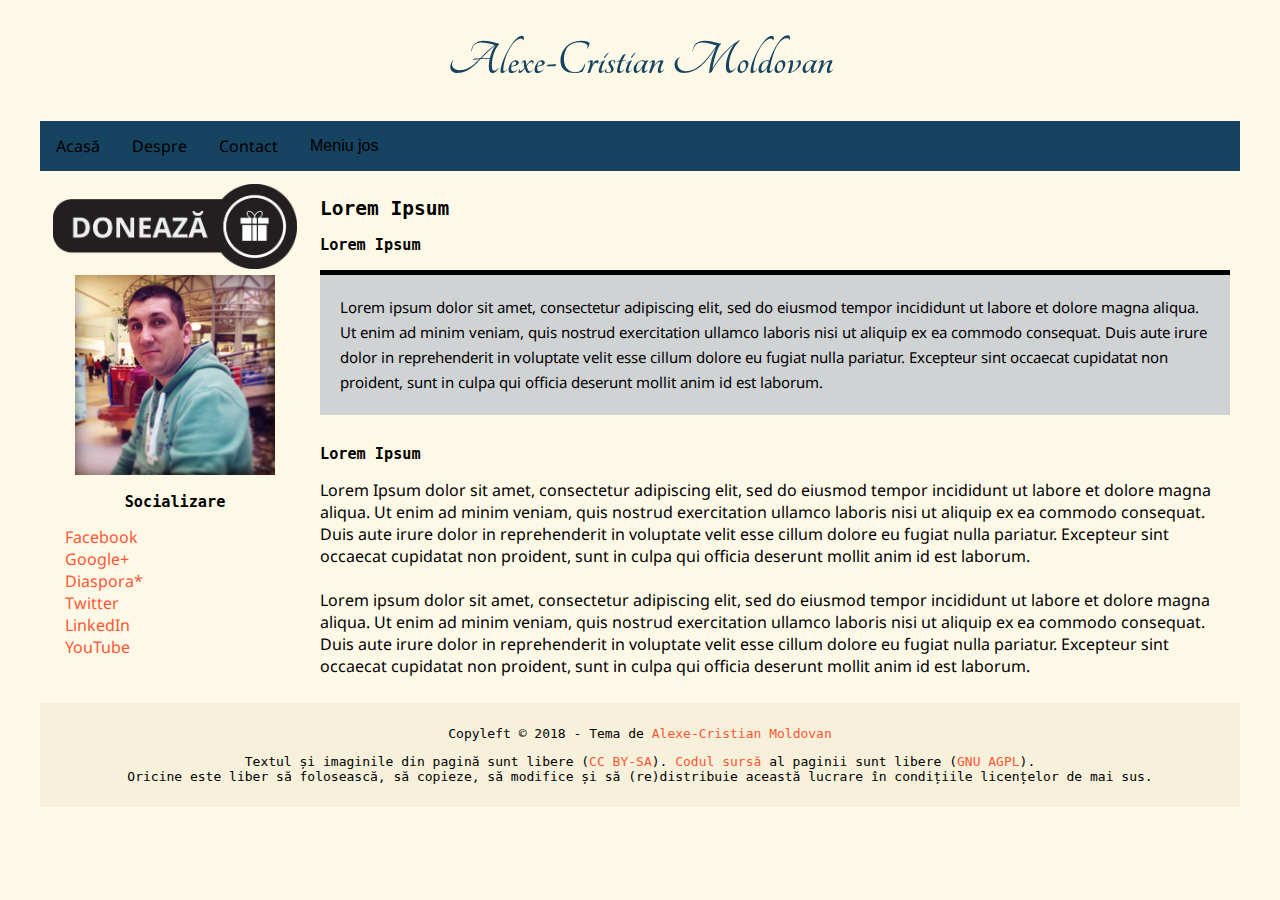
<file: index.html>
<!DOCTYPE html>
<html>
<head>
	<meta charset="utf-8">
	<title>Alexe-Cristian Moldovan</title>

	<meta name="author" content="">
	<meta name="description" content="">
	<meta name="keywords" content="">
	<meta name="viewport" content="width=device-width, initial-scale=1">

	<link rel="icon" href="img/logo.png" type="image/png">

	<link rel="stylesheet" type="text/css" href="css/style.css">
	<link href="https://fonts.googleapis.com/css?family=Noto+Sans:400,400i,700,700i" rel="stylesheet">
	<link href="https://fonts.googleapis.com/css?family=Tangerine" rel="stylesheet" >
</head>

<body>
	<!-- Antet -->
	<div id="antet">
		<h1>Alexe-Cristian Moldovan</h1>
	</div>

	<!-- Meniu -->
	<div id="meniu">
		<a href="index.html">Acasă</a>
		<a href="demo.html">Despre</a>
		<a href="demo.html">Contact</a>
		<div class="meniu">
			<button class="jos">Meniu jos
			</button>
			<div class="meniu-jos">
				<a href="demo.html">Pagină 1</a>
				<a href="demo.html">Pagină 2</a>
				<a href="demo.html">Pagină 3</a>
				<a href="demo.html">Pagină 4</a>
				<a href="demo.html">Pagină 5</a>
			</div>
		</div>
	</div>

	<!-- The flexible grid (content) -->
	<div id="corp">
		<div id="panou">
			<a href="https://www.paypal.me/crismblog" target="_blank"><img src="img/donatie.png" alt="donatie"></a>
			<div class="imagine"><img src="img/logo.png" alt="logo"></div>
			<h3>Socializare</h3>
			<ul class="lista">
				<li><a href="#" target="_blank">Facebook</a></li>
				<li><a href="#" target="_blank">Google+</a></li>
				<li><a href="#" target="_blank">Diaspora*</a></li>
				<li><a href="#" target="_blank">Twitter</a></li>
				<li><a href="#" target="_blank">LinkedIn</a></li>
				<li><a href="#" target="_blank">YouTube</a></li>
			</ul>
		</div>

		<div id="central">
			<h2>Lorem Ipsum</h2>
			<h3>Lorem Ipsum</h3>
			<p class="despre">Lorem ipsum dolor sit amet, consectetur adipiscing elit, sed do eiusmod tempor incididunt ut labore et dolore magna aliqua. Ut enim ad minim veniam, quis nostrud exercitation ullamco laboris nisi ut aliquip ex ea commodo consequat. Duis aute irure dolor in reprehenderit in voluptate velit esse cillum dolore eu fugiat nulla pariatur. Excepteur sint occaecat cupidatat non proident, sunt in culpa qui officia deserunt mollit anim id est laborum.</p>
			<h3>Lorem Ipsum</h3>
			<p>Lorem Ipsum dolor sit amet, consectetur adipiscing elit, sed do eiusmod tempor incididunt ut labore et dolore magna aliqua. Ut enim ad minim veniam, quis nostrud exercitation ullamco laboris nisi ut aliquip ex ea commodo consequat. Duis aute irure dolor in reprehenderit in voluptate velit esse cillum dolore eu fugiat nulla pariatur. Excepteur sint occaecat cupidatat non proident, sunt in culpa qui officia deserunt mollit anim id est laborum.<br><br>Lorem ipsum dolor sit amet, consectetur adipiscing elit, sed do eiusmod tempor incididunt ut labore et dolore magna aliqua. Ut enim ad minim veniam, quis nostrud exercitation ullamco laboris nisi ut aliquip ex ea commodo consequat. Duis aute irure dolor in reprehenderit in voluptate velit esse cillum dolore eu fugiat nulla pariatur. Excepteur sint occaecat cupidatat non proident, sunt in culpa qui officia deserunt mollit anim id est laborum.</p>
		</div>
	</div>

	<!-- Subsol -->
	<div id="subsol">
		<p>Copyleft <span class="copy-left">©</span> 2018 - Tema de <a href="https://www.crism.ro/" target="_blank">Alexe-Cristian Moldovan</a></p>
		<p>Textul și imaginile din pagină sunt libere (<a href="https://creativecommons.org/licenses/by-sa/4.0/deed.ro" target="_blank">CC BY-SA</a>). <a href="https://github.com/crismblog/crism.ro" target="_blank">Codul sursă</a> al paginii sunt libere (<a href="https://www.gnu.org/licenses/agpl.html" target="_blank">GNU AGPL</a>).<br />Oricine este liber să folosească, să copieze, să modifice și să (re)distribuie această lucrare în condițiile licențelor de mai sus.</p>
	</div>
</body>
</html>
</file>
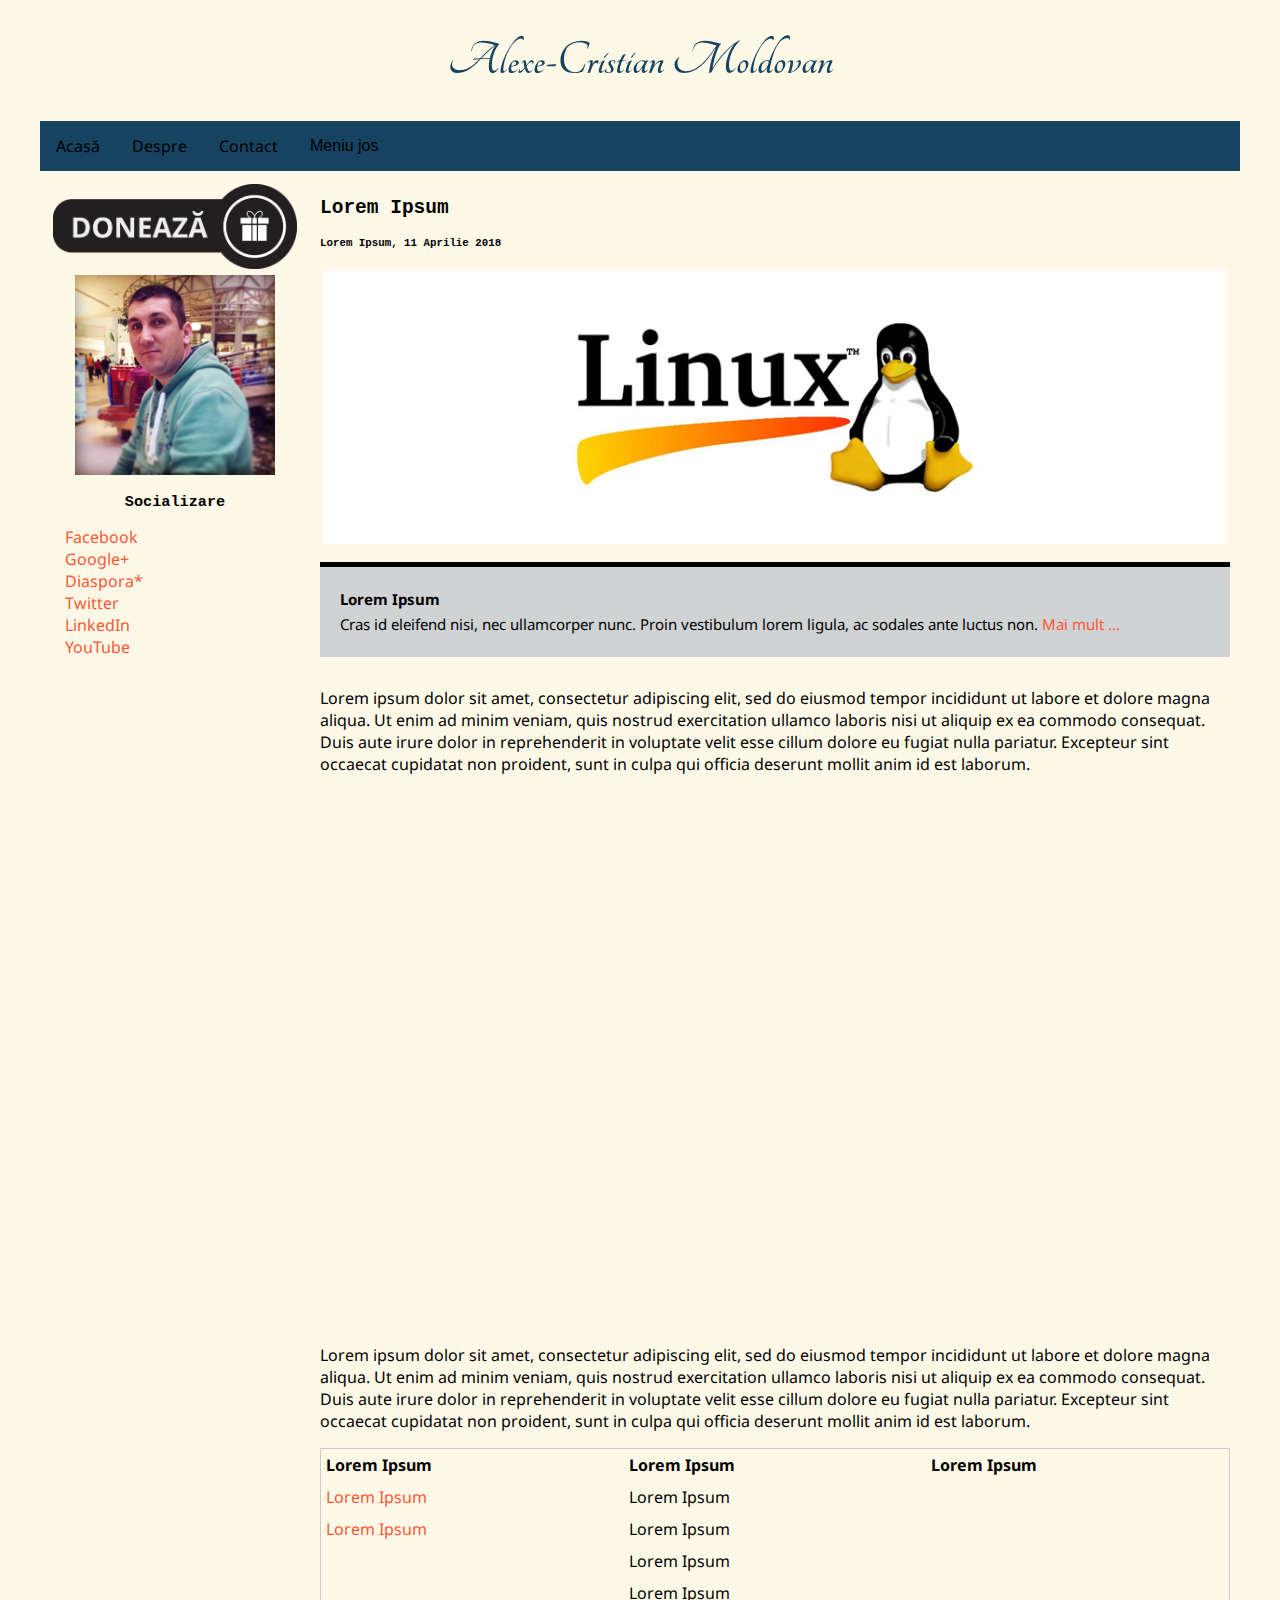
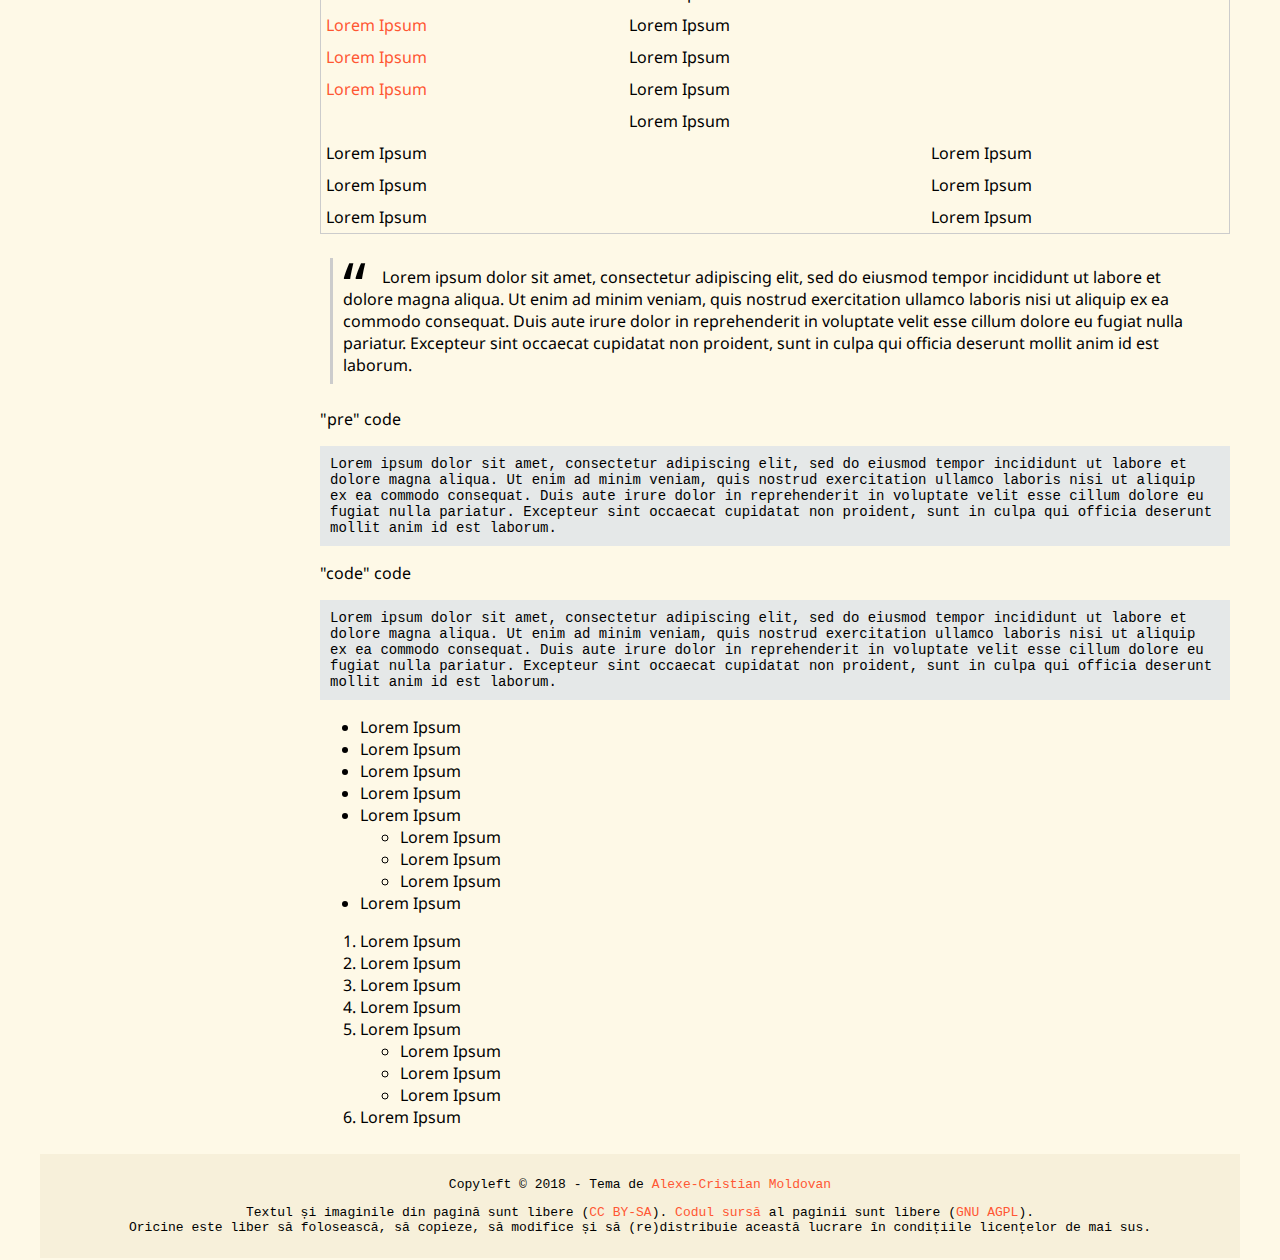
<file: demo.html>
<!DOCTYPE html>
<html>
<head>
	<meta charset="utf-8">
	<title>Alexe-Cristian Moldovan</title>

	<meta name="author" content="">
	<meta name="description" content=".">
	<meta name="keywords" content="" />
	<meta name="viewport" content="width=device-width, initial-scale=1">

	<link rel="icon" href="img/logo.png" type="image/png">

	<link rel="stylesheet" type="text/css" href="css/style.css">
	<link href="https://fonts.googleapis.com/css?family=Noto+Sans:400,400i,700,700i" rel="stylesheet">
	<link href="https://fonts.googleapis.com/css?family=Tangerine" rel="stylesheet" >
</head>

<body>
	<!-- Antet -->
	<div id="antet">
		<h1>Alexe-Cristian Moldovan</h1>
	</div>

	<!-- Meniu -->
	<div id="meniu">
		<a href="index.html">Acasă</a>
		<a href="demo.html">Despre</a>
		<a href="demo.html">Contact</a>
		<div class="meniu">
			<button class="jos">Meniu jos
			</button>
			<div class="meniu-jos">
				<a href="demo.html">Pagină 1</a>
				<a href="demo.html">Pagină 2</a>
				<a href="demo.html">Pagină 3</a>
				<a href="demo.html">Pagină 4</a>
				<a href="demo.html">Pagină 5</a>
			</div>
		</div>
	</div>

	<!-- The flexible grid (content) -->
	<div id="corp">
		<div id="panou">
			<a href="https://www.paypal.me/crismblog" target="_blank"><img src="img/donatie.png" alt="donatie"></a>
			<div class="imagine"><img src="img/logo.png" alt="logo"></div>
			<h3>Socializare</h3>
			<ul class="lista">
				<li><a href="#" target="_blank">Facebook</a></li>
				<li><a href="#" target="_blank">Google+</a></li>
				<li><a href="#" target="_blank">Diaspora*</a></li>
				<li><a href="#" target="_blank">Twitter</a></li>
				<li><a href="#" target="_blank">LinkedIn</a></li>
				<li><a href="#" target="_blank">YouTube</a></li>
			</ul>
		</div>

		<div id="central">
			<h2>Lorem Ipsum</h2>
			<h5>Lorem Ipsum, 11 Aprilie 2018</h5>
			<div class="imagine"><img src="img/linux.png" alt="logo"></div>
			<p class="despre"><b>Lorem Ipsum</b><br>Cras id eleifend nisi, nec ullamcorper nunc. Proin vestibulum lorem ligula, ac sodales ante luctus non. <a href="#">Mai mult ...</a>
			<p>Lorem ipsum dolor sit amet, consectetur adipiscing elit, sed do eiusmod tempor incididunt ut labore et dolore magna aliqua. Ut enim ad minim veniam, quis nostrud exercitation ullamco laboris nisi ut aliquip ex ea commodo consequat. Duis aute irure dolor in reprehenderit in voluptate velit esse cillum dolore eu fugiat nulla pariatur. Excepteur sint occaecat cupidatat non proident, sunt in culpa qui officia deserunt mollit anim id est laborum.</p>
			<div id="video"><iframe width="560" height="315" src="https://www.youtube.com/embed/mzPxo7Y6JyA" frameborder="0" allow="autoplay; encrypted-media" allowfullscreen></iframe></div>
			<p>Lorem ipsum dolor sit amet, consectetur adipiscing elit, sed do eiusmod tempor incididunt ut labore et dolore magna aliqua. Ut enim ad minim veniam, quis nostrud exercitation ullamco laboris nisi ut aliquip ex ea commodo consequat. Duis aute irure dolor in reprehenderit in voluptate velit esse cillum dolore eu fugiat nulla pariatur. Excepteur sint occaecat cupidatat non proident, sunt in culpa qui officia deserunt mollit anim id est laborum.</p>
			<div style="overflow-x:auto;">
				<table class="zebra">
					<col>
            		<col>
            		<col>
            		<col>
            		<thead>
	            		<tr>
            				<th>Lorem Ipsum</th>
                			<th>Lorem Ipsum</th> 
                			<th>Lorem Ipsum</th>
              			</tr>
            		</thead>
            		<tbody>
	              		<tr>
                			<td><a href="#" target="_blank">Lorem Ipsum</a></td>
                			<td>Lorem Ipsum</td>
                			<td></td>
              			</tr>
              			<tr>
	                		<td><a href="#" target="_blank">Lorem Ipsum</a></td>
                			<td>Lorem Ipsum</td>
                			<td></td>
              			</tr>
              			<tr>
	                		<td></td>
                			<td>Lorem Ipsum</td>
                			<td></td>
              			</tr>
              			<tr>
	                		<td></td>
                			<td>Lorem Ipsum</td>
                			<td></td>
	              		</tr>
              			<tr>
	                		<td><a href="#" target="_blank">Lorem Ipsum</a></td>
                			<td>Lorem Ipsum</td>
                			<td></td>
              			</tr>
              			<tr>
	                		<td><a href="#" target="_blank">Lorem Ipsum</a></td>
    					    <td>Lorem Ipsum</td>
    					    <td></td>
  					    </tr>
  					    <tr>
  						   	<td><a href="#" target="_blank">Lorem Ipsum</a></td>
    				    	<td>Lorem Ipsum</td>
	    				    <td></td>
  					    </tr>
  					    <tr>
    					    <td></td>
    					    <td>Lorem Ipsum</td>
                			<td></td>
	  				    </tr>
  					    <tr>
    					    <td>Lorem Ipsum</td>
    					    <td></td>
    					    <td>Lorem Ipsum</td>
  				    	</tr>
	  				    <tr>
    	            		<td>Lorem Ipsum</td>
    					    <td></td>
    					    <td>Lorem Ipsum</td>
  					    </tr>
  				    	<tr>
	    				    <td>Lorem Ipsum</td>
    	            		<td></td>
    					    <td>Lorem Ipsum</td>
            	  		</tr>
            		</tbody>
          		</table>
          	</div>
          	<blockquote>Lorem ipsum dolor sit amet, consectetur adipiscing elit, sed do eiusmod tempor incididunt ut labore et dolore magna aliqua. Ut enim ad minim veniam, quis nostrud exercitation ullamco laboris nisi ut aliquip ex ea commodo consequat. Duis aute irure dolor in reprehenderit in voluptate velit esse cillum dolore eu fugiat nulla pariatur. Excepteur sint occaecat cupidatat non proident, sunt in culpa qui officia deserunt mollit anim id est laborum.</blockquote>
          	<p>"pre" code</p>
			<pre>Lorem ipsum dolor sit amet, consectetur adipiscing elit, sed do eiusmod tempor incididunt ut labore et dolore magna aliqua. Ut enim ad minim veniam, quis nostrud exercitation ullamco laboris nisi ut aliquip ex ea commodo consequat. Duis aute irure dolor in reprehenderit in voluptate velit esse cillum dolore eu fugiat nulla pariatur. Excepteur sint occaecat cupidatat non proident, sunt in culpa qui officia deserunt mollit anim id est laborum.</pre>
				
			<p>"code" code</p>
			<code>Lorem ipsum dolor sit amet, consectetur adipiscing elit, sed do eiusmod tempor incididunt ut labore et dolore magna aliqua. Ut enim ad minim veniam, quis nostrud exercitation ullamco laboris nisi ut aliquip ex ea commodo consequat. Duis aute irure dolor in reprehenderit in voluptate velit esse cillum dolore eu fugiat nulla pariatur. Excepteur sint occaecat cupidatat non proident, sunt in culpa qui officia deserunt mollit anim id est laborum.</code>

			<ul>
				<li>Lorem Ipsum</li>
				<li>Lorem Ipsum</li>
				<li>Lorem Ipsum</li>
				<li>Lorem Ipsum</li>
				<li>Lorem Ipsum
					<ul>
						<li>Lorem Ipsum</li>
						<li>Lorem Ipsum</li>
						<li>Lorem Ipsum</li>
					</ul>
				</li>
				<li>Lorem Ipsum</li>
			</ul>
			<ol>
				<li>Lorem Ipsum</li>
				<li>Lorem Ipsum</li>
				<li>Lorem Ipsum</li>
				<li>Lorem Ipsum</li>
				<li>Lorem Ipsum
					<ul>
						<li>Lorem Ipsum</li>
						<li>Lorem Ipsum</li>
						<li>Lorem Ipsum</li>
					</ul>
				</li>
				<li>Lorem Ipsum</li>
			</ol>
		</div>
	</div>

	<!-- Subsol -->
	<div id="subsol">
		<p>Copyleft <span class="copy-left">©</span> 2018 - Tema de <a href="https://www.crism.ro/" target="_blank">Alexe-Cristian Moldovan</a></p>
		<p>Textul și imaginile din pagină sunt libere (<a class="link" href="https://creativecommons.org/licenses/by-sa/4.0/deed.ro" target="_blank">CC BY-SA</a>). <a class="link" href="#" target="_blank">Codul sursă</a> al paginii sunt libere (<a class="link" href="https://www.gnu.org/licenses/agpl.html" target="_blank">GNU AGPL</a>).<br />Oricine este liber să folosească, să copieze, să modifice și să (re)distribuie această lucrare în condițiile licențelor de mai sus.</p>
	</div>
</body>
</html>
</file>
<file: css/style.css>
* {
    box-sizing: border-box;
}

/* Setare body */
body {
	background-color: #FEF9E7;
	size: 15px;
    font-family: 'Noto Sans', sans-serif;
    color: #000;
    margin: auto;
    padding: 0;
    max-width: 1200px;
}

h1,h2,h3,h4,h5,h6 {
	font-family: monospace;
}

/* Setare antet/titlu */
#antet h1 {
	text-align: center;
    font-family: Tangerine;
    color: #154360;
    font-size: 50px;
}

/* Setare meniu */
#meniu {
    overflow: hidden;
    background-color: #154360;
}

#meniu a {
    float: left;
    font-size: 16px;
    color: #000;
    text-align: center;
    padding: 14px 16px;
    text-decoration: none;
}

.meniu {
    float: left;
    overflow: hidden;
}

.meniu .jos {
    font-size: 16px;    
    border: none;
    outline: none;
    color: #000;
    padding: 16px 16px;
    background-color: inherit;
    margin: 0;
}

#meniu a:hover, .meniu:hover .jos {
    background-color: #FEF9E7;
}

.meniu-jos {
    display: none;
    position: absolute;
    background-color: #154360;
    min-width: 160px;
    box-shadow: 0px 8px 16px 0px rgba(0,0,0,0.2);
    z-index: 1;
}

.meniu-jos a {
    float: none;
    color: #000;
    padding: 12px 16px;
    text-decoration: none;
    display: block;
    text-align: left;
}

.meniu-jos a:hover {
    background-color: #FEF9E7;
}

.meniu:hover .meniu-jos {
    display: block;
}

/* Setare corp */
#corp {  
    display: flex;
    flex-wrap: wrap;
}

/* Setare panou (sidebar) */
#panou {
    flex: 15%;
    padding: 10px;
    text-align: center;
}

#panou ul {
    margin-top: 5px;
    margin-bottom: 5px;
    position:relative;
    right: 10%;
    text-align: left;
}

.lista {
    list-style-type: none;
}

/* Setare coloană centrală */
#central {
    flex: 70%;
    padding: 10px;
}

.despre {
    background:  #d0d3d4;
    border-top: 5px solid #000;
    font-size: 15px !important;
    line-height: 25px;
    margin-bottom: 30px;
    padding: 20px;
}

/* Setare imagine */
img {
    max-width: 100%;
    height: auto;
    display: block;
    margin-left: auto;
    margin-right: auto;
    padding: 3px;
}

/* Setare clip video */
#video {
  position: relative;
  padding-bottom: 56.25%; /*16:9*/
  padding-top: 25px; 
  height: 0; 
}
 
#video iframe,
#video object,
#video embed {
  position: absolute;
  top: 0;
  left: 0;
  width: 100%;
  height: 100%;
}

/* Setare tabel */
table {
	padding: 10px;
    border-collapse: collapse;
    border-spacing: 0;
    border: 1px solid #ccc;
    width: 100%;
}

th, td {
    padding: 5px;
    text-align: left;
}

tbody tr:hover {
    background: #f1f2f4;
}

/* Setare citate */
blockquote {
  border-left: 3px solid #ccc;
  margin: 1.5em 10px;
  padding: 0.5em 10px;
  quotes: "\201C""\2018";
}

blockquote:before {
  color: #000;
  content: open-quote;
  font-size: 4em;
  line-height: 0.1em;
  margin-right: 0.25em;
  vertical-align: -0.4em;
}

/* Setare pre & code */
pre, code {
    padding: 10px;
    box-sizing: border-box;
    -moz-box-sizing: border-box;
    webkit-box-sizing: border-box;
    display: block; 
    white-space: pre-wrap;  
    white-space: -moz-pre-wrap; 
    white-space: -pre-wrap; 
    white-space: -o-pre-wrap; 
    word-wrap: break-word; 
    width: 100%;
    overflow-x: auto;
    font-size: 14px;
    font-family: monospace;
    background-color: #E5E8E8;
}

/* Setare legaturi */
a:link, active, visited {
    color: #FF5733;
    text-decoration: none;
}
a:active, visited {
    color: #FF5733;
    text-decoration: none;
}

a:visited {
    color: #FF5733;
    text-decoration: none;
}

a:hover {
    color: #FFC300;
    text-decoration: none;
}

/* Setare subsol */
#subsol {
    padding: 10px;
    text-align: center;
    font-family: monospace;
    size: 12px;
    background-color: #F7F0DA;
}

/* Responsive layout - when the screen is less than 700px wide, make the two columns stack on top of each other instead of next to each other */
@media (max-width: 700px) {
    #corp, #meniu {   
        flex-direction: column;
    }
}
</file>
